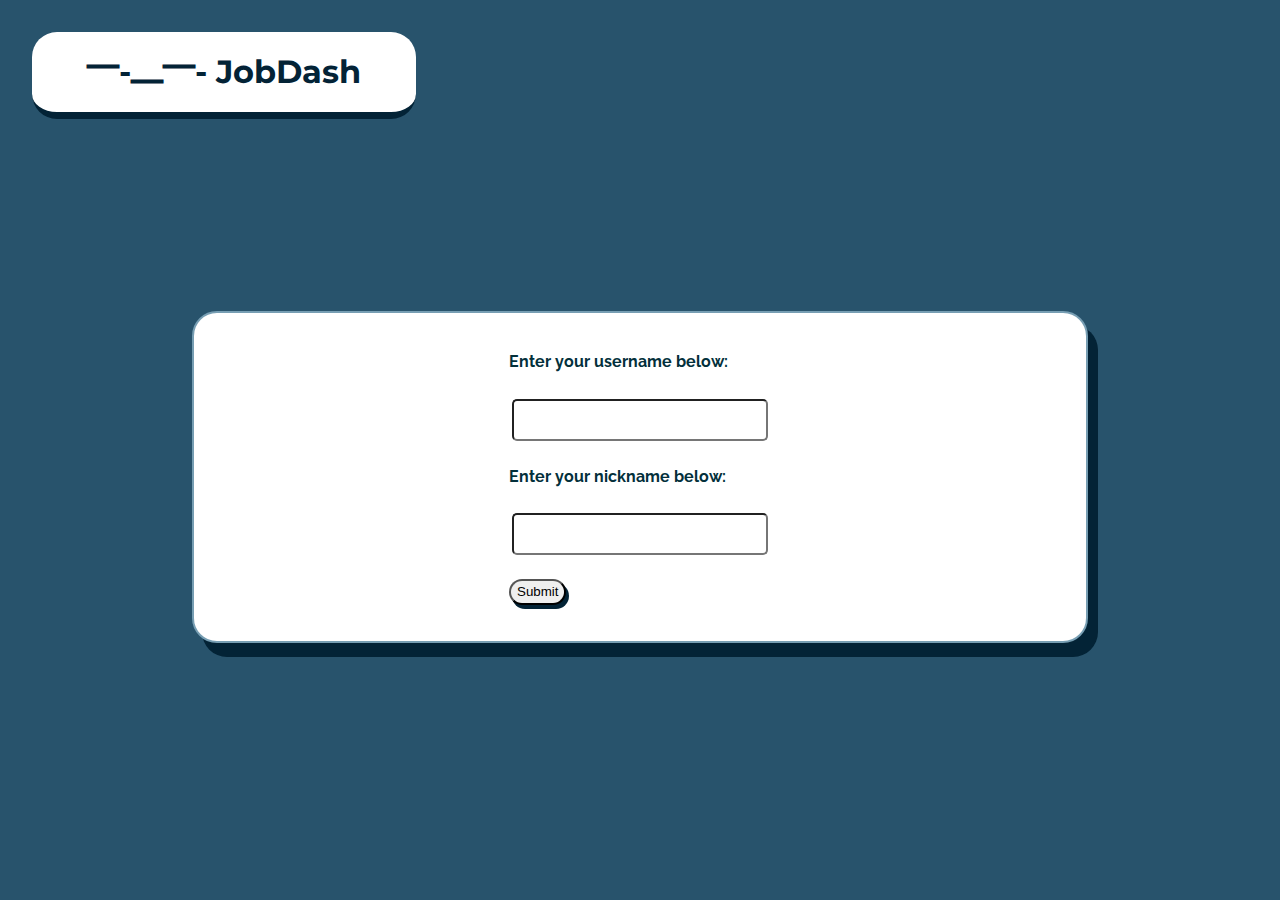
<file: job-dashboard-frontend/index.html>
<!DOCTYPE html>
<html lang="en" dir="ltr">
  <head>
    <meta charset="utf-8">
    <title>JobDash : Manage Your Job Search with Ease</title>
    <link rel="stylesheet" href="styles.css">
    <style>
      @import url('https://fonts.googleapis.com/css?family=Montserrat:600i|Raleway:500i&display=swap');
    </style>
  </head>
  <body>
    <header>
      <h1> ⎻-⎼⎻- JobDash </h1>
    </header>
    <main>
      <section id="login">
        <div id="login-screen">
          <form id="username-form">
            <label for="username"><strong>Enter your username below:</strong></label>
            <p><input id="username" type="text"></p>
            <label for="nickname"><strong>Enter your nickname below:</strong></label>
            <p><input id="nickname" type="text"></p>
            <input type="submit" class="submit-button">
          </form>
        </div>
      </section>
      
      <section id="dashboard">
          <section id="quote"></section>
        <div class="greeting-container">
          <section class="user-greeting">
            <br>
            <h1>Today's Goal:</h1>
            <p><h2 id="user-goal"></h2></p>
          </section>
          <section class="user-greeting">
            <br>
            <p><h2>Welcome,</h2></p>
            <h1 id="welcome-greeting"></h3>
          </section>
          <section class='user-greeting'>
            <div id="resume-scratchpad">
                <label for="scratchpad-list"><h2>My Jobsearch Scratchpad:</h2></label>
                <div id="scratchpad-list">
                </div>
              </div>
            </section>
        </div>
        <br>
        <hr width=50%>
        <br>
        <div class='all-container'>
          <div class='row' id='row1'>
            <label class='row-label'>My Dash:</label>
              <p><button id="new-task-button">Add a task!</button></p>
              <hr width=20%>
              <p><button id="new-job-button">Add a job!</button></p>
              <hr width=20%>
              <p><button id="edit-goal-button">Update Today's Goal!</button></p>
              <form id='edit-goal-form'>
                <label for='edit-goal-input'><strong>Today's Goal:</strong></label>
                <input id='edit-goal-input' type="text">
                <input type='submit' id='edit-goal'>
              </form>
            <hr width=20%>
            <p><button id="edit-scratchpad-button">Update Your Scratchpad!</button></p>
            <form id='edit-scratchpad-form'>
                <label for='edit-scratchpad-input'><strong>Add a Note to your Scratchpad:</strong></label>
                <p><textarea id='edit-scratchpad-input'rows="8" cols="20"></textarea></p>
                <input type='submit' id='edit-scratchpad'>
            </form>
            <hr width=20%>
            <p><button id="logout-button">Logout!</button></p>
          </div>
          <div class='row' id='row2'>
        <div id="job-list">
            <label for="ul-job-list" class='row-label'>My Job List:</label>
            <ul id="ul-job-list">
            </ul>
        </div>
        <div id="new-job-container">
            <br>
            <hr width=20%>
            <br>
            <label for="new-job-form"><strong>Create a new job:</strong></label>
          <form id="new-job-form">
            <p><label for="new-job-company">Company:</label></p>
            <p><input id="new-job-company" type="text"></p>
                
            <p><label for="new-job-title">Title:</label></p>
            <p><input id="new-job-title" type="text"></p>
                
            <p><label for="new-job-description">Description:</label></p>
            <p><textarea id="new-job-description" placeholder="Job description here" rows="5" cols="50"></textarea></p>
                
            <p><label>Found your dream job?</label></p>
            <p><input type="checkbox" name="dream-job" id="dream-job"><label for="dream-job">Yes!</label></p>

            <p><label for="new-listing-notes">Notes About This Listing:</label></p>
            <p><textarea id="new-listing-notes" type="text" rows="3" cols="30"></textarea></p>
            
            <p><label for="new-job-status">Application Status:</label></p>
            <p><select id="new-job-status">
              <option value="Watching">Watching</option>
              <option value="Applied">Applied</option>
              <option value="Interviewing">Interviewing</option>
              <option value="Awaiting-response">Awaiting Response</option>
              <option value="Offer-received">Offer Received</option>
              <option value="Offer-negotiating">Offer Negotiating</option>
              <option value="Offer-accepted">Offer Accepted</option>
              <option value="Offer-declined">Offer Declined</option>
              </select></p>

            <p><label for="new-job-source">Source:</label></p>
            <p><input id="new-job-source" type="text"></p>

            <p><label for="new-job-url">Link to posting:</label></p>
            <p><input id="new-job-url" type="url"></p>
                
            <input type="hidden" id="user_id">
            <p><input type="submit" class='submit-button'></p>
          </form>
        </div>
      </div>
      <div class='row' id='row3'>
        <div id="task-list">
          <label for="ul-task-list" class='row-label'>My To-do List:</label>
          <ul id="ul-task-list">
          </ul>
        </div>
        <div id="new-task-container">
            <br>
            <hr width=20%>
            <br>
          <label for="new-task-form"><strong>Create a New Task:</strong></label>
          <form id="new-task-form">
            <p><label for="new-task-activity">Task:</label></p>
            <p><input id="new-task-activity" type="text" placeholder="Enter a brief description of your task here"></p>
            <label for="new-task-job">Select the job this task applies to:</label>
            <p><select id="new-task-job">
            </select></p>
            <p><label for="new-task-due-date">Due By:</label></p>
            <p><input type="date" id="new-task-due-date"></p>
            <input type="hidden" id="taskUserId">
            <p><input type="submit" class='submit-button'></p>
          </form>
        </div>
      </div>
      </div>
      </section>
    </main>

    <script src="./src/login.js"></script>
    <script src="./src/JobDOMManipulation.js"></script>
    <script src="./src/userInfoManipulation.js"></script>
    <script src="./src/taskDOMManipulation.js"></script>
    <script src="./src/index.js"></script>
  </body>
</html>
</file>
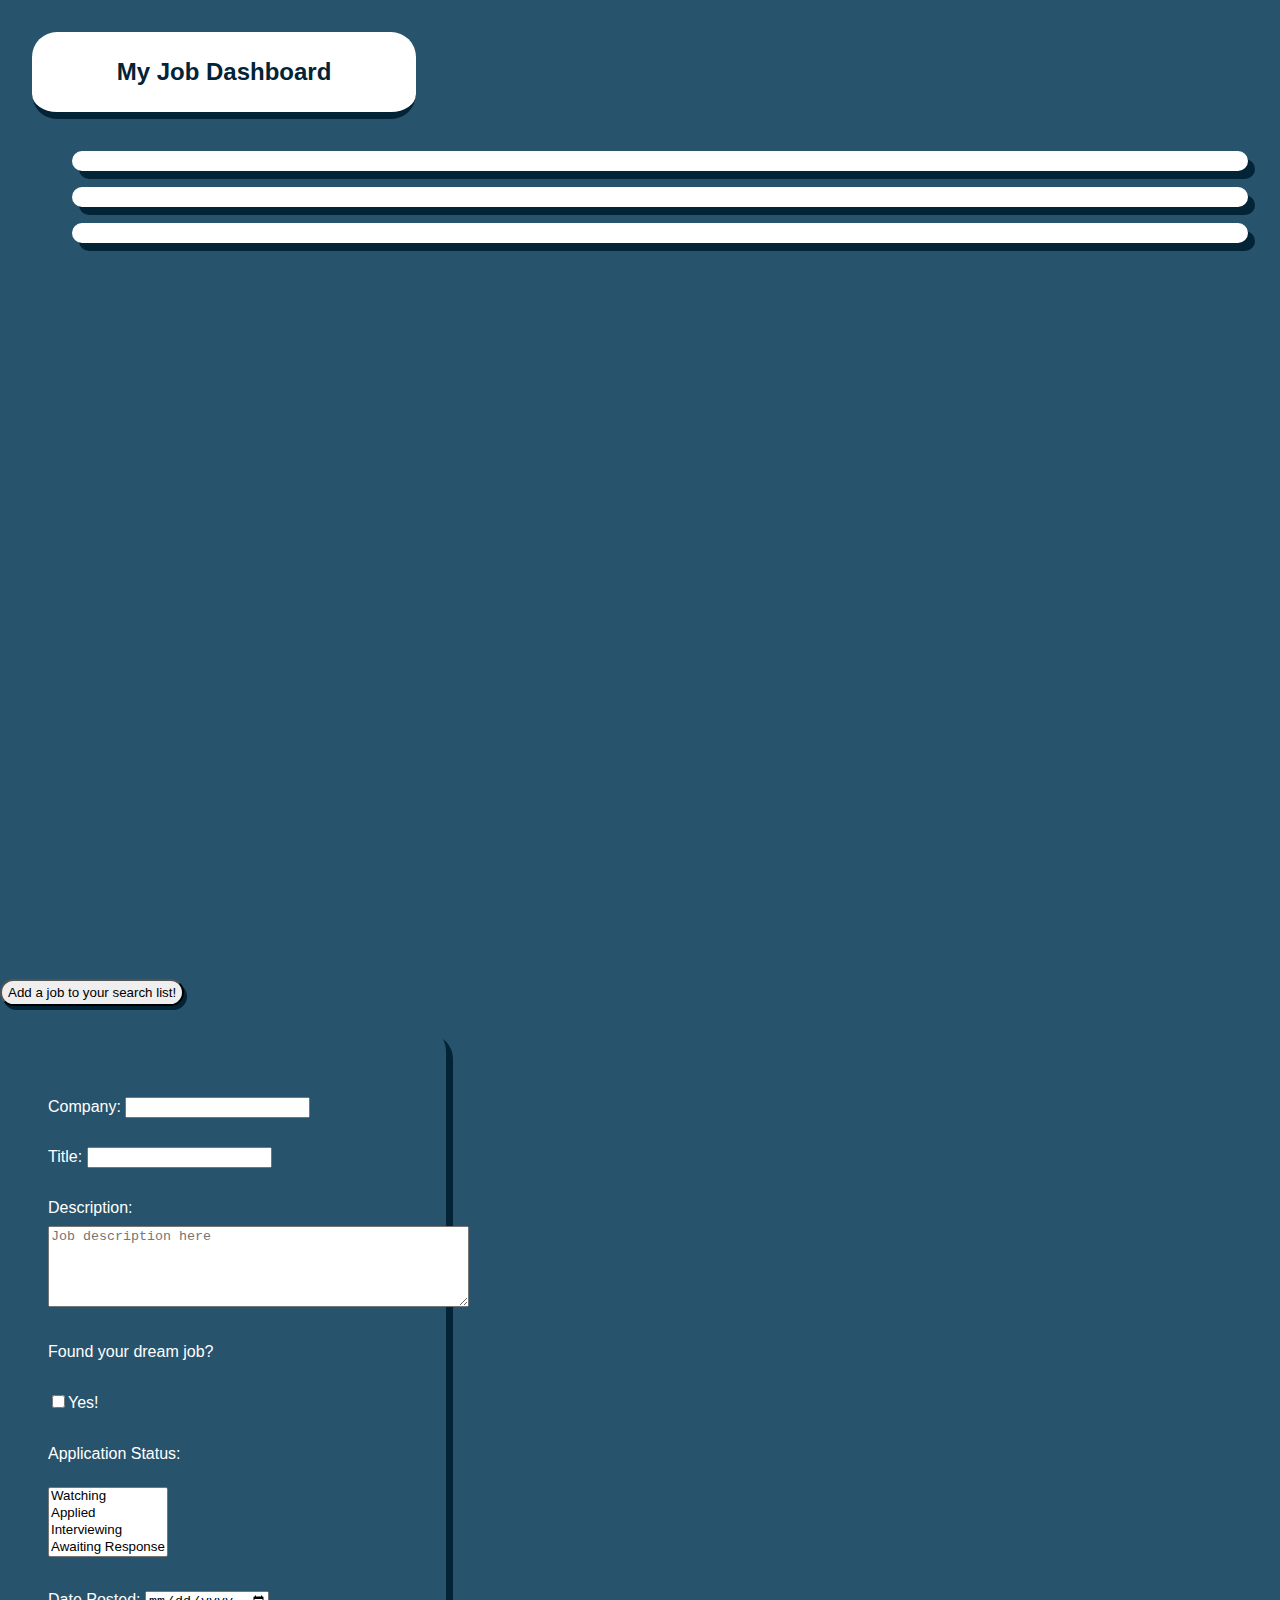
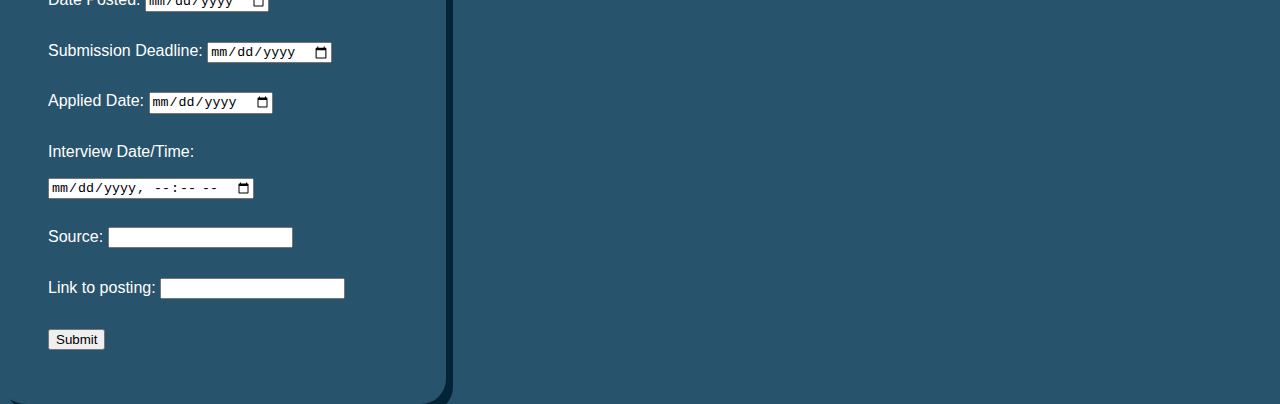
<file: job-dashboard-frontend/home.html>
<!DOCTYPE html>
<html lang="en" dir="ltr">
  <head>
    <meta charset="utf-8">
    <title>My Job Dashboard</title>
    <link rel="stylesheet" href="styles.css">
  </head>
  <body>
    <header>
      <h2>My Job Dashboard</h2>
    </header>

    <main>
      <div id="resume-scratchpad">
         <ul id="scratchpad-list">
             <li></li>
             <li></li>
             <li></li>
         </ul> 
      </div>

      <div id="job-list">
          <ul id="ul-job-list">
          </ul>
      </div>

      <p><button id="new-job-button">Add a job to your search list!</button></p>
      
      <div id="new-job-container">
            <form id="new-job-form">
                <p><label for="new-job-company">Company:</label>
                <input id="new-job-company" type="text"></p>
                
                <p><label for="new-job-title">Title:</label>
                <input id="new-job-title" type="text"></p>
                
                <p><label for="new-job-description">Description:</label>
                <textarea placeholder="Job description here" rows="5" cols="50"></textarea></p>
                
                <p><label>Found your dream job?</label></p>
                <input type="checkbox" name="dream-job" id="dream-job"><label for="dream-job">Yes!</label></p>


                <p><label for="new-job-status">Application Status:</label></p>
                <p><select id="new-job-status" multiple>
                    <option value="watching">Watching</option>
                    <option value="applied">Applied</option>
                    <option value="interviewing">Interviewing</option>
                    <option value="awaiting-response">Awaiting Response</option>
                    <option value="offer-received">Offer Received</option>
                    <option value="offer-negotiating">Offer Negotiating</option>
                    <option value="offer-accepted">Offer Accepted</option>
                    <option value="offer-declined">Offer Declined</option>
                </select></p>

                <p><label for="new-job-posted-date">Date Posted:</label>
                <input id="new-job-posted-date" type="date"></p>

                <p><label for="new-job-deadline-date">Submission Deadline:</label>
                  <input id="new-job-deadline-date" type="date"></p>

                <p><label for="new-job-applied-date">Applied Date:</label>
                <input id="new-job-applied-date" type="date"></p>

                <p><label for="new-job-interview-date">Interview Date/Time:</label>
                <input id="new-job-interview-date" type="datetime-local"></p>

                <p><label for="new-job-source">Source:</label>
                <input id="new-job-source" type="text"></p>

                <p><label for="new-job-url">Link to posting:</label>
                  <input id="new-job-url" type="url"></p>
                
                <input type="hidden" id="user_id" data-id="1">
                <!-- TO DO : figure out how to incorporate the user_id number into this form -->
                <input type="submit">
            </form>
      </div>
    </main>
    <script src="./src/DOMManipulation.js"></script>
    <script src="./src/index.js"></script>
  </body>
</html>
</file>
<file: job-dashboard-frontend/styles.css>
body{
    margin: 0;
    background: #28536c;
    font-family: 'Raleway', sans-serif;
    line-height: 26pt;
}

@keyframes headermove{
    0% {left:0%; top:0px;}
    50% {left:65%;top:0px;}
    100% {left:0%; top:0px;}
}
@-webkit-keyframes headermove{
    0% {left:0%; top:0px;}
    50% {left:65%;top:0px;}
    100% {left:0%; top:0px;}
}

header{
    display: flex;
    justify-content: center;
    align-items: center;
    background:#ffffff;
    color: #032336;
    margin: 2em 2em;
    position: relative;
    width: 30%;
    height: 5em;
    border-radius: 25px;
    font-family: 'Montserrat', sans-serif;
    border-bottom: solid;
    border-bottom-color:#032336;
    border-bottom-width:7px;
    animation-name: headermove;
    animation-duration: 5s;
    -webkit-animation-name: headermove;
    -webkit-animation-duration: 5s;
}

#quote{
    display: flex;
    justify-content: center;
    align-items: center;
    background:#ffffff;
    color: #032336;
    margin: 2em 2em;
    position: relative;
    font-family: 'Montserrat', sans-serif;
    font-size: 12pt;
    text-align: center;   
}

#login{
    margin: 12em;
    display: flex;
    justify-content: center;
    align-items: center;
    padding: 2em;
    background: #ffffff;
    border-style: solid;
    border-radius: 25px;
    border-width: 2px;
    box-shadow: 10px 14px #032336;
    border-color: rgba(119,158,179,100);
    color: #03303B;
    width: auto;
}

#dashboard{
    box-shadow: 10px 14px #032336;
    margin: 1em;
    background: #ffffff;
    border-style: solid;
    border-width: 4px;
    border-color: rgba(119,158,179,100);
    color: #03303B;
    border-radius: 25px; 
    padding: 3em; 
}

.greeting-container {
    padding: 0;
    margin: 0;

    display: -webkit-box;
    display: -moz-box;
    display: -ms-flexbox;
    display: -webkit-flex;
    display: flex;

    -webkit-flex-flow: row wrap;
    justify-content: space-around;
}

.user-greeting{
    background: #ffffff;
    width: 20%;
    height: 250px;
    align-items: center;
    align-content: center;
    margin: 1em;
    box-shadow: 10px 14px rgba(119,158,179,100);
    border-style: solid;
    border-width: 4px;
    border-color: #28536c;
    color: #03303B;
    border-radius: 25px;
    padding: 3em;
    text-align: center;
    overflow: scroll;
}

#welcome-greeting{
    font-size: 30pt;
}

#username, #nickname{
  border-radius: 5px;
  height: 2em;
  font-size: 18px;
  font-family: 'Montserrat', sans-serif;
  margin: 3px;
}

.all-container{
    display: flex;
    align-items: baseline;
    justify-content: space-evenly;
}

.all-container> .row{
    width: auto;
    margin: 10px;
    padding: 10px;
    text-align: center;
    line-height: 30pt;
    background: rgba(119,158,179,.5);
    border-radius: 25px;
    box-shadow: 7px 8px #032336;
}

#row1 {
    width: 190px;
}
#row2 {
    width: 450px;
}
#row3 {
    width: 630px;
}

#task-list, #job-list{
    height: 700px;
    overflow: scroll;
}

#new-job-container {
    width: 350px;
    font-family: 'Montserrat', sans-serif;
    padding: 3em;
    background-color:#28536c;
    border-radius: 25px;
    box-shadow: 7px 8px #032336;
    color: #ffffff
}
#new-task-container{
    width: 525px;
    font-family: 'Montserrat', sans-serif;
    padding: 3em;
    background-color:#28536c;
    border-radius: 25px;
    box-shadow: 7px 8px #032336;
    color: #ffffff
}

button, #edit-goal, #edit-scratchpad, .submit-button{
    border-radius: 25px;
    box-shadow: 3px 4px #032336;
    height: 2em;
    width: auto;
}

li {
    background-color:#FFFFFF;
    border-radius: 25px;
    box-shadow: 7px 8px #032336;
    list-style-type: none;
    padding: 10px 30px;
    margin: 1em 2em;
    width: auto;
}

#scratchpad-item{
    background-color:#FFFFFF;
    border-radius: 25px;
    box-shadow: 7px 8px #032336;
    list-style-type: none;
    padding: 10px 30px;
    margin: 1em 2em;
    width: auto;
}

.row-label{
    font-family: 'Montserrat', sans-serif;
    font-size: 20pt;
    text-decoration: underline #03303B;
    text-align: center; 
}
</file>
